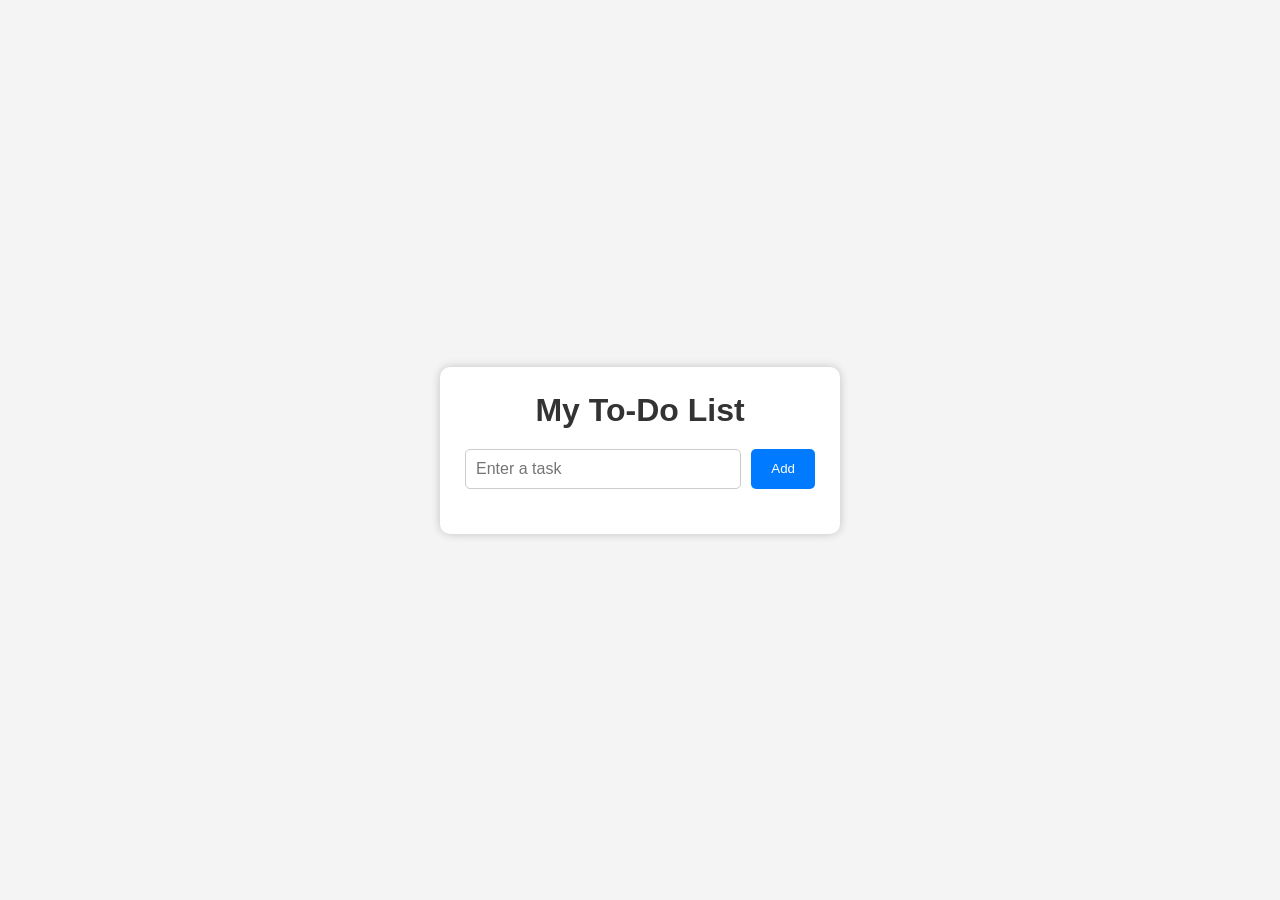
<file: index.html>
<!DOCTYPE html>
<html lang="en">
<head>
    <meta charset="UTF-8">
    <meta name="viewport" content="width=device-width, initial-scale=1.0">
    <title>Simple To-Do List</title>
    <link rel="stylesheet" href="style1.css">
</head>
<body>

<div class="container">
    <h1>My To-Do List</h1>

    <div class="input-box">
        <input type="text" id="taskInput" placeholder="Enter a task">
        <button onclick="addTask()">Add</button>
    </div>

    <ul id="taskList"></ul>
</div>

<script src="script.js"></script>
</body>
</html>
</file>
<file: style1.css>
*{
    margin:0;
    padding:0;
    box-sizing:border-box;
    font-family:Arial, sans-serif;
}

body{
    background:#f4f4f4;
    display:flex;
    justify-content:center;
    align-items:center;
    height:100vh;
}

.container{
    width:400px;
    background:white;
    padding:25px;
    border-radius:10px;
    box-shadow:0 0 10px rgba(0,0,0,0.2);
}

h1{
    text-align:center;
    margin-bottom:20px;
    color:#333;
}

.input-box{
    display:flex;
    gap:10px;
}

input{
    flex:1;
    padding:10px;
    font-size:16px;
    border:1px solid #ccc;
    border-radius:5px;
}

button{
    padding:10px 20px;
    border:none;
    background:#007bff;
    color:white;
    border-radius:5px;
    cursor:pointer;
}

button:hover{
    background:#0056b3;
}

ul{
    list-style:none;
    margin-top:20px;
}

li{
    display:flex;
    justify-content:space-between;
    align-items:center;
    background:#f8f8f8;
    padding:10px;
    margin-top:10px;
    border-radius:5px;
}

.completed{
    text-decoration:line-through;
    color:gray;
}

.delete-btn{
    background:red;
    color:white;
    border:none;
    padding:6px 10px;
    border-radius:4px;
    cursor:pointer;
}

.delete-btn:hover{
    background:darkred;
}
</file>
